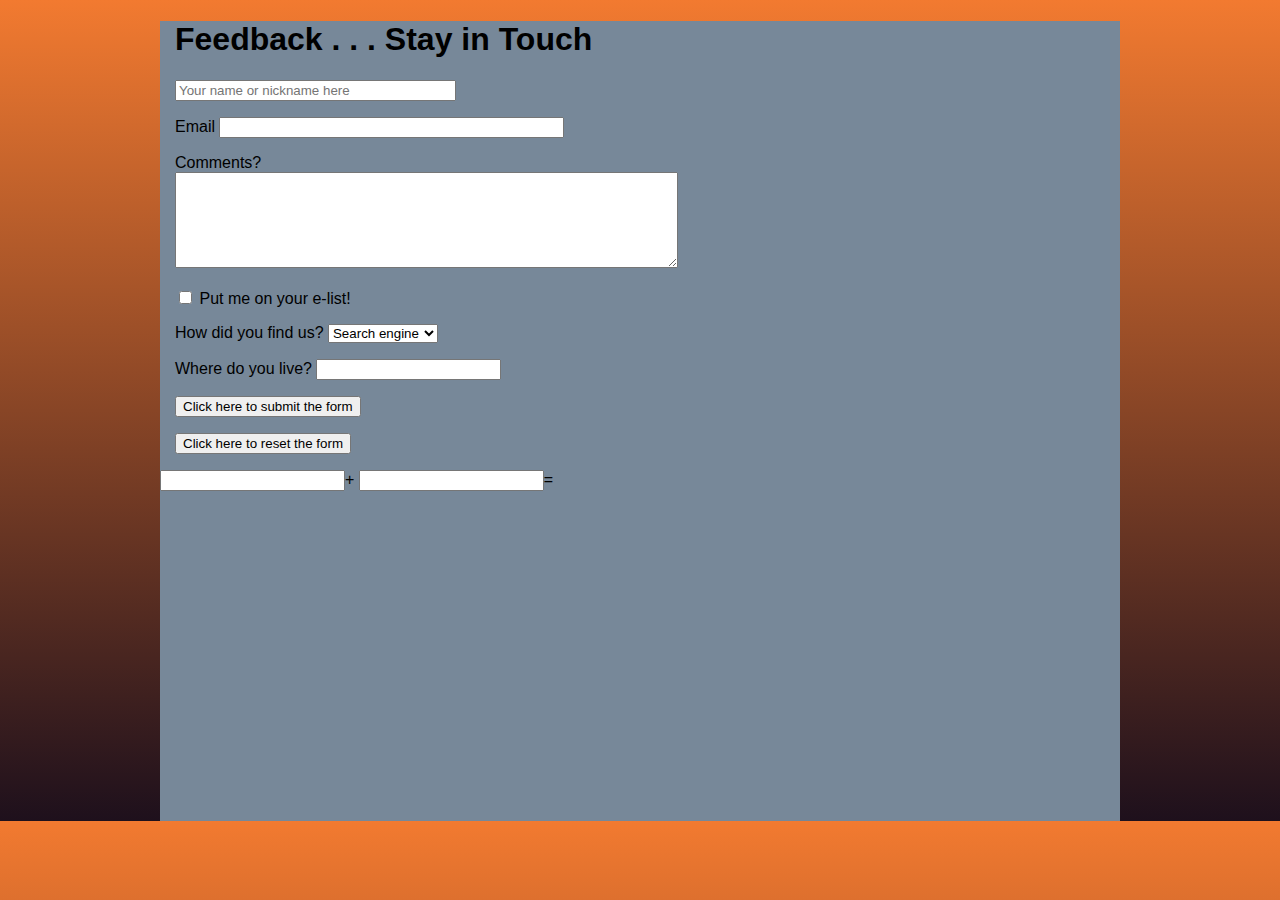
<file: form.html>
<!DOCTYPE HTML>
<html>
<head>
<meta charset="UTF-8">
<title>Form</title>
<link href="style.css" rel="stylesheet" type="text/css">
</head>
<body>
<div id="wrapper">
<h1>Feedback . . . Stay in Touch</h1>
<form action="mailto:ahmed.sheikh@ontariotechu.net?subject:XXX" method="post" enctype="text/plain" name="form">
    <p>
        
        <input type="text" name="name" size="32" placeholder="Your name or nickname here"  required>
    </p> 
    <p>
        <label for="email">Email</label>
        <input name="email" type="email" size="40" required>
    </p> 
    <p>
        <label for="comments">Comments?</label><br>
        <textarea name="comments" cols="60" rows="6"></textarea>
     </p>
     <p>
        <input type="checkbox" name="maillist">
        <label for "maillist">Put me on your e-list!</label>
     </p>
     <p>
        <label for "where">How did you find us?</label>
        <select name="where">
        <option value="Search engine">Search engine</option>
        <option value="Word of mouth">Word of mouth</option>
        <option value="Craigslist">Craigslist</option>
        <option value="Other">Other</option>
        </select>
     </p>
     <p><label for="countries">Where do you live?</label>
        <input list="countries">
        <datalist id="countries">
            <option value="Afghanistan">
            <option value="Albania">
            <option value="Algeria">
            <option value="Andorra">
            <option value="Angola">
            <option value="Antigua and Barbuda">
            <option value="Argentina">
            <option value="Armenia">
            <option value="Aruba">
            <option value="Australia">
            <option value="Austria">
            <option value="Azerbaijan">
        </datalist>
        
     <p><input type="submit" value="Click here to submit the form"/></p>
     <p><input type="reset" value="Click here to reset the form"/></p>       
</form>

<form oninput="x.value=parseInt(a.value)+parseInt(b.value)">
    <input type="number" id="a">+
    <input type="number" id="b">=
    <output name="x" for="a b"></output>
</form>
</div>
</body>
</html>
</file>
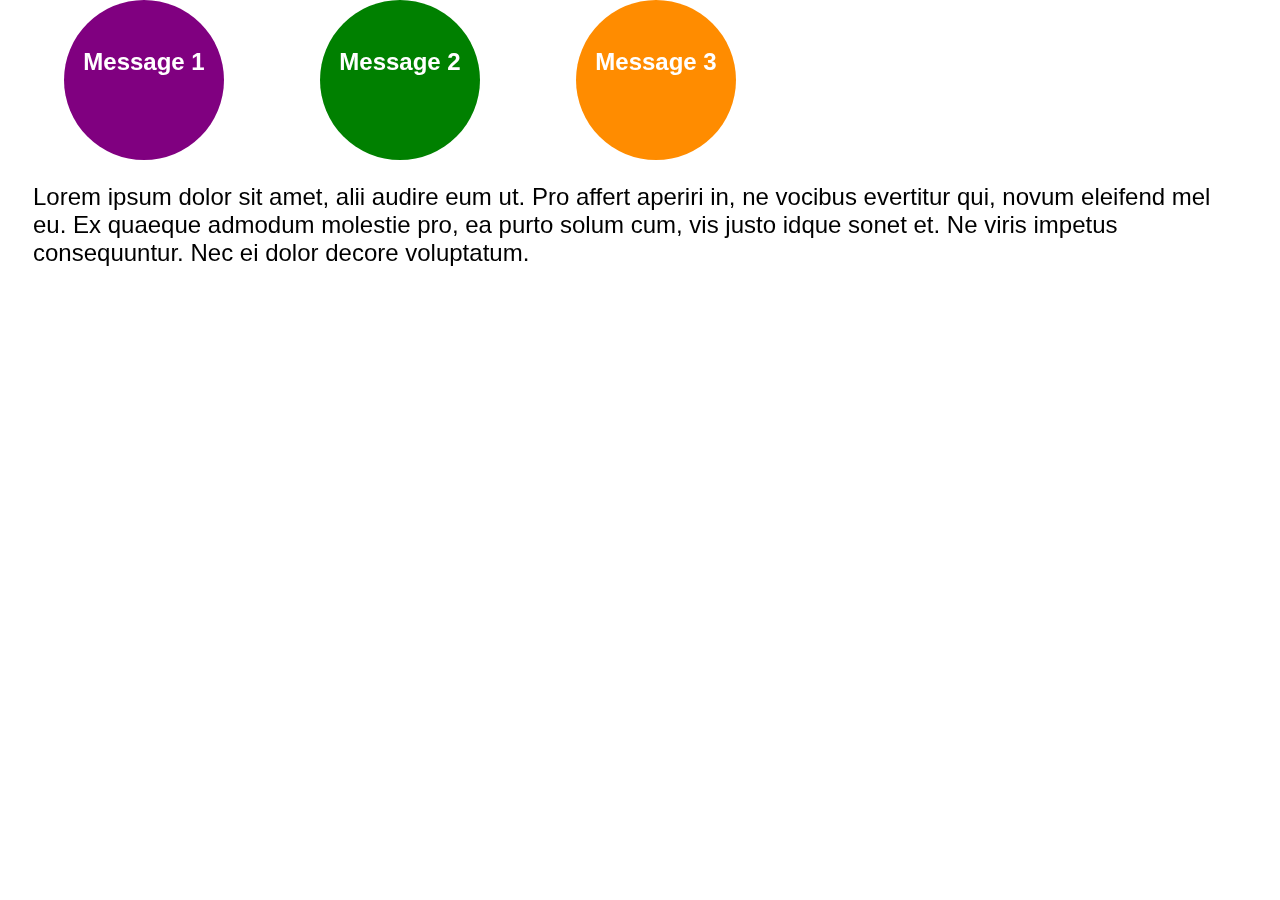
<file: keyframes2.html>
<!doctype html>
<html>
<head>
<style>
body {font-family: sans-serif; font-size:x-large; padding:25px;}
h1{text-align:center;font-size:1.5rem;color:white;margin-top:3rem;} p{margin-top:150px;}
main {bottom:0; left:0; position:fixed; right:0; top:0; z-index: -1;} @keyframes bounce {
0% {margin-top: 300px; transform: scale(3);}
5% {margin-top:-800; transform: scale(1)}
10% {margin-top:-800;transform:scale(3)}
}
.bounce {
position: absolute;
top:0;
left:300px;
border-radius: 50%;
height: 10rem;
width: 10rem;
}
.ball1 {animation: bounce 1s 1; background:purple;left:5%;}
.ball2 {animation: bounce 2s 1; background:green; left:25%;}
.ball3 {animation: bounce 3s 1; background:darkorange; left:45%;}
</style>
</head>
<body>
<main> <div class="bounce ball1"><h1>Message 1</h1></div>
<div class="bounce ball2"><h1>Message 2</h1></div>
<div class="bounce ball3"><h1>Message 3</h1></div>
</main>
<p>Lorem ipsum dolor sit amet, alii audire eum ut. Pro affert aperiri in, ne vocibus evertitur qui, novum eleifend mel eu. Ex quaeque admodum molestie pro, ea purto solum cum, vis justo idque sonet et. Ne viris impetus consequuntur. Nec ei dolor decore voluptatum. </p>
</body> </html>
</file>
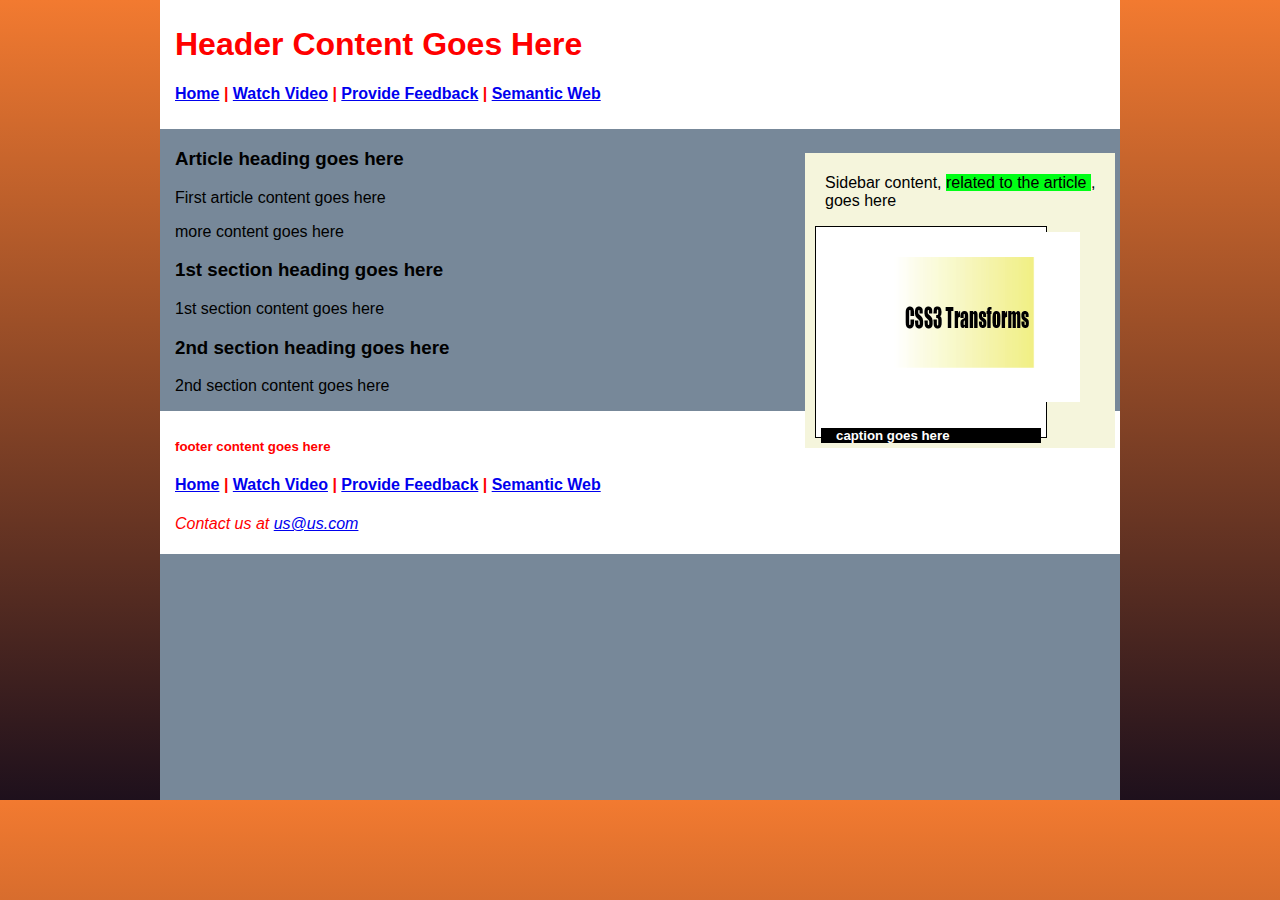
<file: semantic.html>
<!doctype html>
<html>
<head>
<meta charset="UTF-8">
<link href="style.css" rel="stylesheet" type="text/css">
<title> HTML5 Template </title>
</head>
<body>
<div id="wrapper">
    <header>
        <h1>Header Content Goes Here</h1>
        <nav>
            <h4>
            <a href="index.html">Home</a> | 
            <a href="video.html">Watch Video</a> | 
            <a href="form.html">Provide Feedback</a> | 
            <a href="semantic.html">Semantic Web</a>
            </h4>
        </nav>
    </header>

    <article> 
        <aside>
            <p>Sidebar content, <mark> related to the article </mark>, goes here </p>
            <figure>
                <img src="CSS3-Transforms.png">
                <figcaption>
                <h5>caption goes here</h5>
                 </figcaption>
             </figure>
             
        </aside>
        <h3>Article heading goes here</h3>
        <p>First article content goes here</p>
        <p>more content goes here</p>
        <section> <h3>1st section heading goes here</h3>
        <p>1st section content goes here</p>
        </section>
        <section> <h3>2nd section heading goes here</h3>
        <p>2nd section content goes here</p>
        </section>
    </article>
    <footer> 
        <h5>footer content goes here</h5>
        <nav>
            <h4>
            <a href="index.html">Home</a> | 
            <a href="video.html">Watch Video</a> | 
            <a href="form.html">Provide Feedback</a> | 
            <a href="semantic.html">Semantic Web</a>
            </h4>
        </nav>
        <address> 
            <p>Contact us at <a href="mailto:us@us.com">us@us.com</a></p>
        </address>
    </footer>
           
</div>
</body>
</html>
</file>
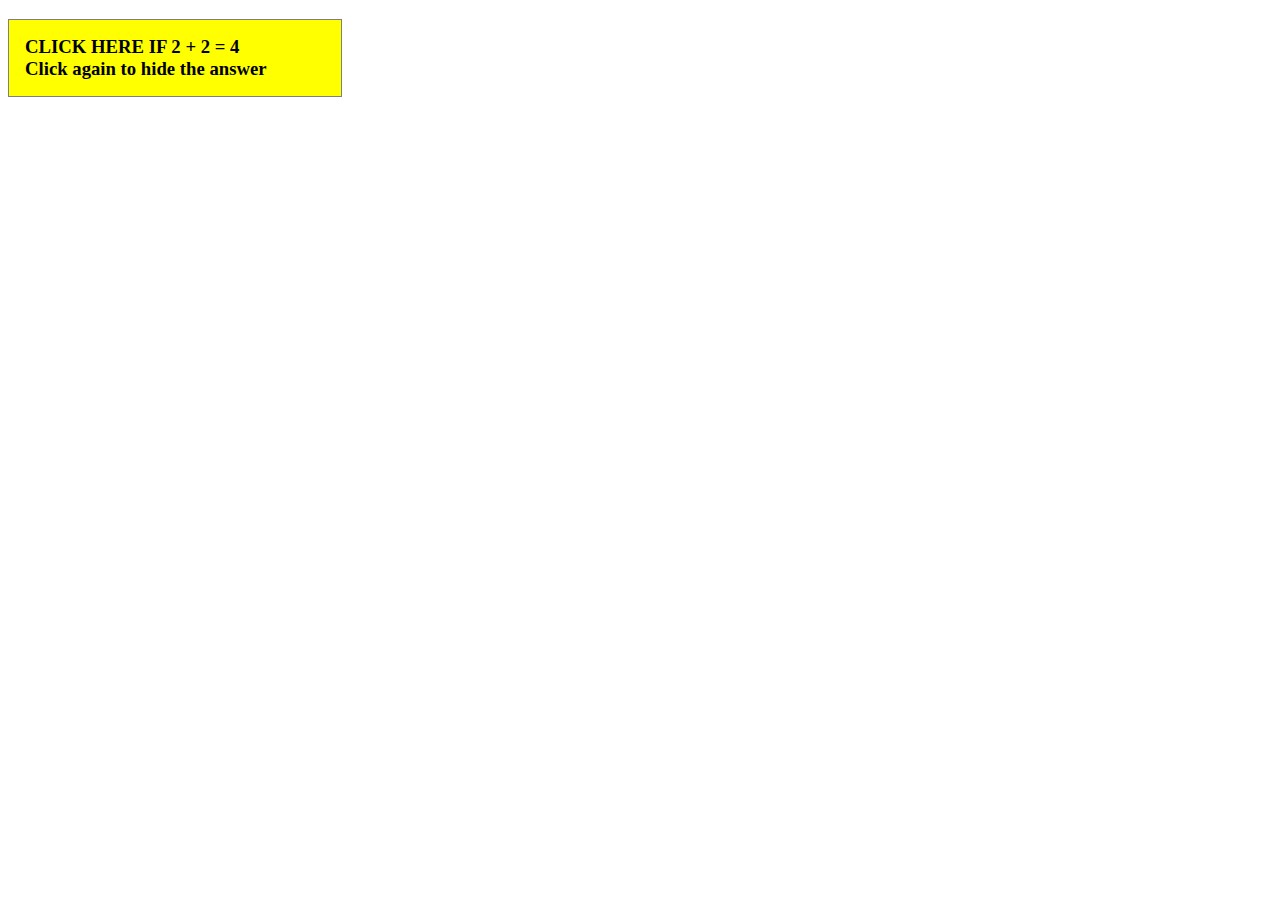
<file: slideshow2.html>
<!DOCTYPE html>
<html>
<head>
<title>Quiz</title>
<style>
input:checked + label 
{
opacity:1;
font-size:5rem;
color: red;
opacity:1;
}
input, label
{
height:90px;
width:300px;
opacity:0;
}
Div
{
position:absolute;
top:0;
height:100px;
width:300px;
font-size:1rem;
}
.button
{
border: thin gray solid; 
background-color: yellow; 
padding:1rem;
width:300px;
}
</style>
</head>
<body>
<h3 class="button">CLICK HERE IF 2 + 2 = 4<br>Click again to hide the answer</h3>
<div>
<input type="checkbox" name="change">
<label for="change"> Correct!</label>
</div> </body>
</html>
</file>
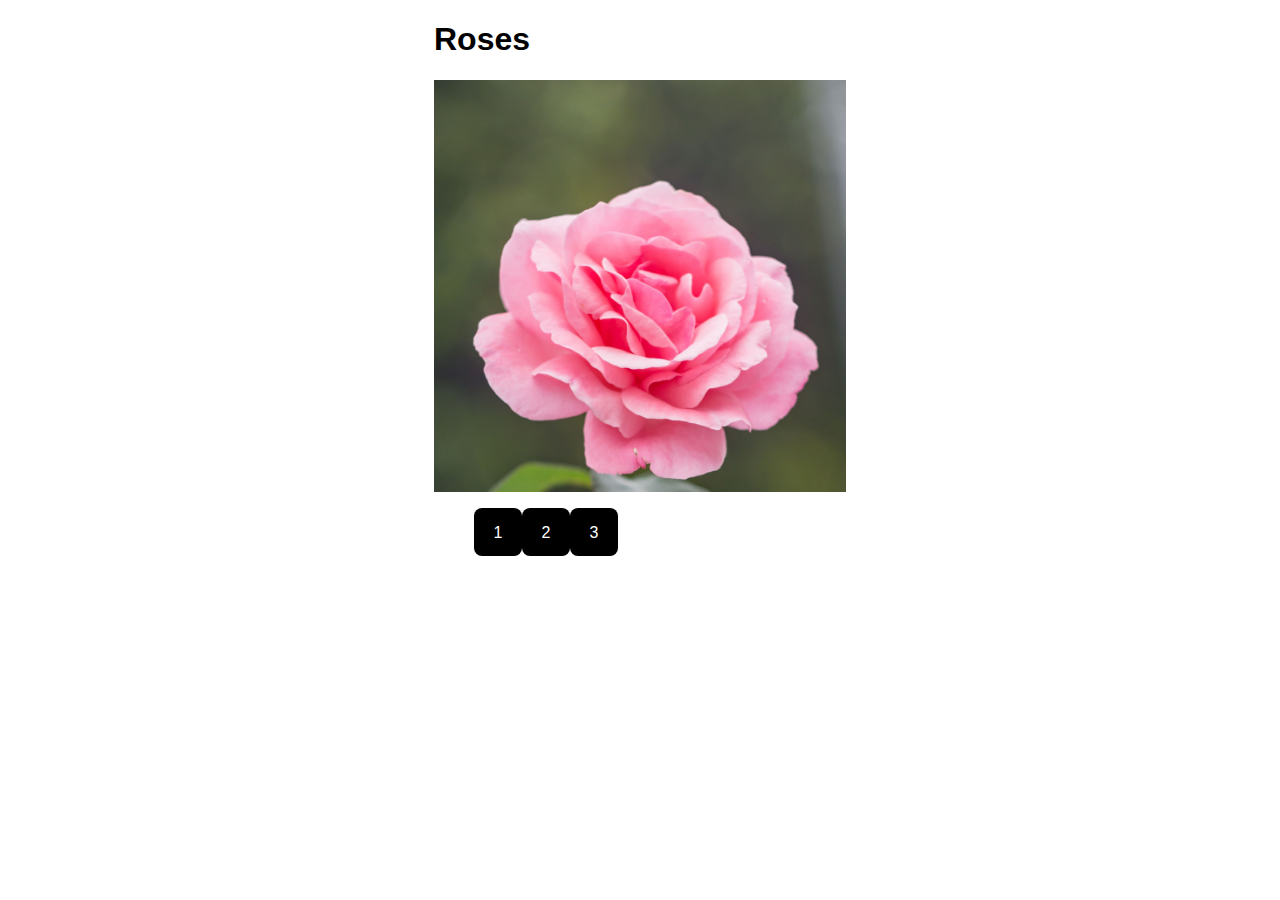
<file: slideshow3.html>
<!doctype html>
<html>
<head>
<meta name="viewport" content="width=device-width, initial-scale=1">
<title>Slideshow 01</title>
<style>
body{width:80%; margin:auto; font-family:sans-serif;}
figure {width:320px;}
img{width:100%;}
.slideshow, .frame {position: relative; height: 412px; width:412px; margin:auto;}
.slide {width: 100%; overflow: hidden; position: absolute; height: 100%; left: 0; top: 0; opacity: 0; transition: opacity 5s;}
.show:checked + .slide {opacity: 1;}
.button {display: inline-block;}
input{display:none;}
.button-label {font-size: 1rem; padding:1rem; background: black; display:block; height:1rem; width:1rem; text-align:center; border-radius: .5rem; color: white; cursor: pointer; transition: background 2s, color 2s;}
.button-label:hover{background:red;}
@media only screen and (max-width: 480px) {body {width:100%;}}
</style>
</head>
<body>
<div class="frame">
<h1>Roses</h1>
<div class="slideshow">
<input type="radio" name="button" class="show" id="one" checked="checked" />
<div class="slide"><a target="_blank" title="FlowerImage1" href="Image1.jpg">
<img width="512" alt="White Flower" src="Image1.jpg"></a>
</div>
<input type="radio" name="button" class="show" id="two" />
<div class="slide">
<a target="_blank" title="FlowerImage2" href="Image2.jpg"><img width="512" alt="Yellow Flower" src="Image2.jpg"></a>
</div>
<input type="radio" name="button" class="show" id="three" />
<div class="slide">
<a target="_blank" title="FlowerImage3"><img alt="English Flower" src="Image3.jpg"></a>
</div>
</div>
<ul>
<li class="button"><label class="button-label" for="one">1</label></li><li class="button"><label class="button-label" for="two">2</label></li><li class="button"><label class="button-label" for="three">3</label></li></ul></div>
</body>
</html>
</file>
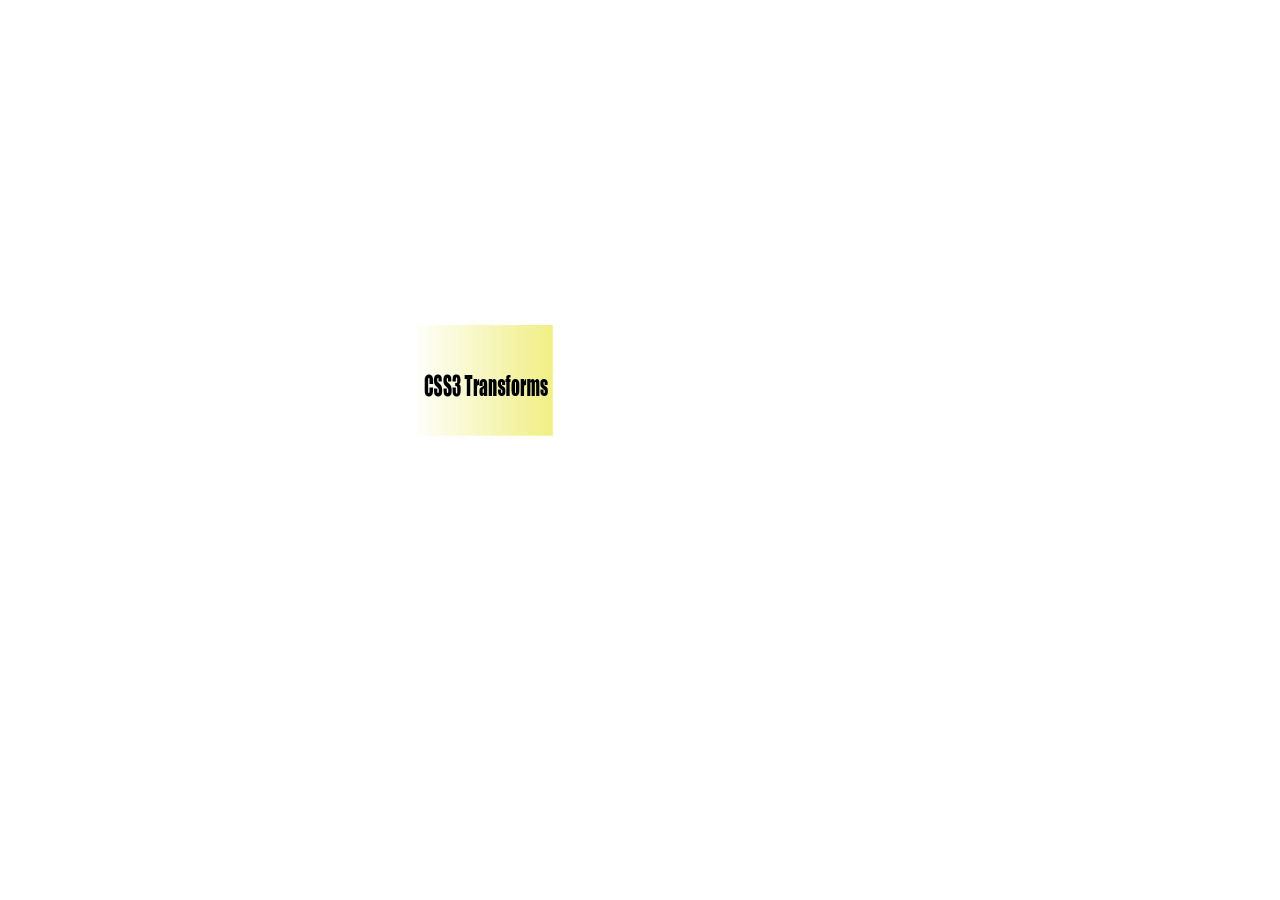
<file: transform.html>
<!DOCTYPE html>
<html>
<head>
<meta charset="UTF-8">
<title>Transform</title>
<style>
body
{
    width: 600px; 
    margin:auto; 
    margin-top:300px;
}
img 
{
    transition: transform 2s;
}
img:hover 
{
    transform:scaleX(1.5)rotate(-45deg);
}

</style> 
</head>
<body>
    <img src="CSS3-Transforms.png">
</body>
</html>
</file>
<file: style.css>
/*CSS3*/
@charset "UTF-8";
body
{
/* Permalink - use to edit and share this gradient: https://colorzilla.com/gradient-editor/#f27a30+0,1e101c+100 */
background: #f27a30; /* Old browsers */
background: -moz-linear-gradient(top,  #f27a30 0%, #1e101c 100%); /* FF3.6-15 */
background: -webkit-linear-gradient(top,  #f27a30 0%,#1e101c 100%); /* Chrome10-25,Safari5.1-6 */
background: linear-gradient(to bottom,  #f27a30 0%,#1e101c 100%); /* W3C, IE10+, FF16+, Chrome26+, Opera12+, Safari7+ */
filter: progid:DXImageTransform.Microsoft.gradient( startColorstr='#f27a30', endColorstr='#1e101c',GradientType=0 ); /* IE6-9 */
    background-color: black;
    font-family: Verdana, Geneva, Tahoma, sans-serif;
    padding: 0px;
    margin: 0px;
}
#wrapper
{
    width: 960px;
    height: 800px;
    margin-left: auto;
    margin-right: auto;
    background-color: lightslategray;
}
#left-column
{
    float: left;
    width: 360px;
    height: 600px;
    background-color: lightgray;

}
#right-column
{
    float: right;
    width: 600px;
    height: 600px;
    background-color: lightgray;

}
.box
{
   /* Permalink - use to edit and share this gradient: https://colorzilla.com/gradient-editor/#4bc427+0,1e101c+100 */
background: #4bc427; /* Old browsers */
background: -moz-radial-gradient(center, ellipse cover,  #4bc427 0%, #1e101c 100%); /* FF3.6-15 */
background: -webkit-radial-gradient(center, ellipse cover,  #4bc427 0%,#1e101c 100%); /* Chrome10-25,Safari5.1-6 */
background: radial-gradient(ellipse at center,  #4bc427 0%,#1e101c 100%); /* W3C, IE10+, FF16+, Chrome26+, Opera12+, Safari7+ */
filter: progid:DXImageTransform.Microsoft.gradient( startColorstr='#4bc427', endColorstr='#1e101c',GradientType=1 ); /* IE6-9 fallback on horizontal gradient */


    height: 100px; 
    width: 100px;
    float: left; 
    background-color:tan; 
    margin: 15px; 
    opacity:.5;
    border-radius: 75px;

}
h1,h2,h3,h4,h5,h6,p,li 
{ 
    margin-left:15px; 
}
#footer 
{ 
    height: 60px;
    
}
#banner h1
{
    color:white;
}
.box:hover 
{ 
    background-color:white; 
    opacity:1; 
}
.clear
{ 
    clear: both; 
} 

video 
{
        width: 400px;
        padding: 15px;
        margin: 15px;
        background-color:black;
        border:2px white solid;
        box-shadow: 10px 10px 5px black;
}
button
{
    background-color:black;
    color:white;
    height:40px;
    border:2px white solid;
    box-shadow: 10px 10px 5px black;
    border-radius: 5px;
}
button:hover {
    background-color:beige;
    color:black;
    height:40px;
    border:2px white solid;
    box-shadow: -10px -10px 5px black;
    border-radius: 5px;
    }
    header, footer {
        background-color: white;
        color: red;
        padding-top:5px;
        padding-bottom:5px;
        }
        aside {
            background-color: beige;
            float: right;
            width: 300px;
            margin: 5px;
            padding: 5px;
            }
            mark 
{
 background-color:rgb(0, 255, 21);
}
figure 
{
    position:relative;
    width:220px;
    height:200px;
    background-color:white;
    margin:5px;
    padding:5px;
    border:1px solid black;
}
figcaption 
{
    position:bottom;
    background-color:black;
    color:white;
}
</file>
